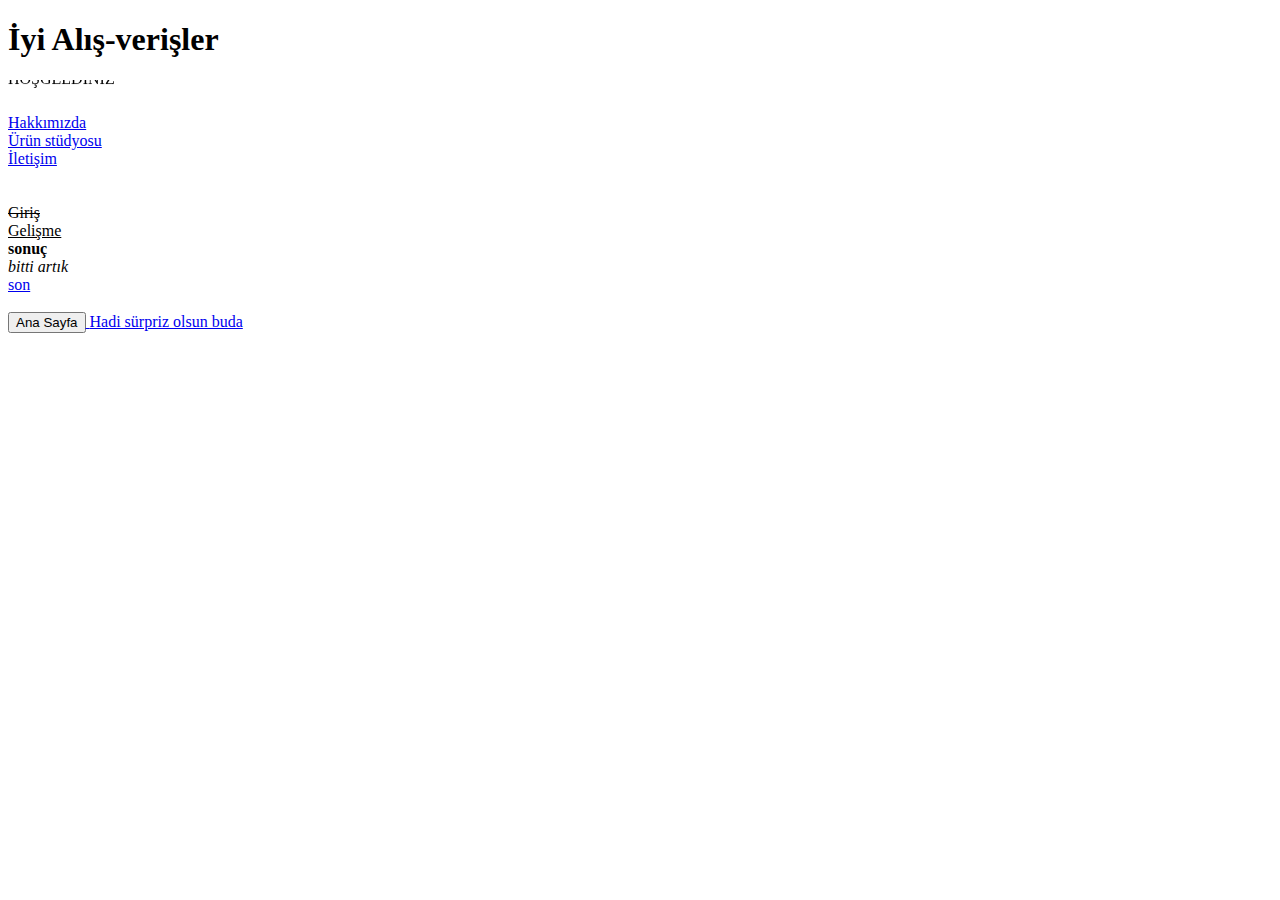
<file: bootstrap kullanımı/index.html>
<!doctype html>
<html lang="tr">
  <head>
    <!-- Required meta tags -->
    <meta charset="utf-8">
    <meta name="viewport" content="width=device-width, initial-scale=1, shrink-to-fit=no">

    <!-- Bootstrap CSS -->
    <link rel="stylesheet" href="https://cdn.jsdelivr.net/npm/bootstrap@4.6.2/dist/css/bootstrap.min.css" integrity="sha384-xOolHFLEh07PJGoPkLv1IbcEPTNtaed2xpHsD9ESMhqIYd0nLMwNLD69Npy4HI+N" crossorigin="anonymous">

      
    <title>Emre'nin dükkanı</title>
  </head>
  <body> 
    <body background="https://dijital.ninja/wp-content/uploads/2021/01/pink-green-gradient-1920x1080_c.jpg"></body>
        
    
    <h1 class="text-warning">İyi Alış-verişler</h1>
    <marquee align="middle" scrollamount="1" height="30" width="100%" direction="down"scrolldelay="1">HOŞGELDİNİZ</marquee>

    <div class="container">
        <div class="row">
          <div class="col-sm">
            <a href="hak.html" > Hakkımızda 
                 </a>
        
          </div>
          <div class="col-sm">
            <a href="ürünlerimiz.html" > Ürün stüdyosu 
            </a>
          </div>

          <div class="col-sm">
            <a href="iletişim.html"> İletişim

            </a>
           
          </div>
        </div>
    </div>
     
<br>
<br>

 <div class="container">
         <div class="row">
            <div class="col-sm bg-primary " >
                <del>Giriş</del> 
            </div>
            <div class="col-sm bg-success">
               <ins>Gelişme </ins> 
            </div>
            <div class="col-sm bg-secondary">
                <strong> sonuç</strong>
            </div>
            <div class="col-sm bg-danger">
              <em>bitti artık</em>  
            </div>
            <div class="col-sm bg-info">
            <a href="https://cdn.pixabay.com/photo/2019/04/06/21/29/poop-4108423__340.jpg" target="_blank"
                <u> son</u>
            </div>
 </div>

    <!-- Optional JavaScript; choose one of the two! -->

    <!-- Option 1: jQuery and Bootstrap Bundle (includes Popper) -->
    <script src="https://cdn.jsdelivr.net/npm/jquery@3.5.1/dist/jquery.slim.min.js" integrity="sha384-DfXdz2htPH0lsSSs5nCTpuj/zy4C+OGpamoFVy38MVBnE+IbbVYUew+OrCXaRkfj" crossorigin="anonymous"></script>
    <script src="https://cdn.jsdelivr.net/npm/bootstrap@4.6.2/dist/js/bootstrap.bundle.min.js" integrity="sha384-Fy6S3B9q64WdZWQUiU+q4/2Lc9npb8tCaSX9FK7E8HnRr0Jz8D6OP9dO5Vg3Q9ct" crossorigin="anonymous"></script>

    <!-- Option 2: Separate Popper and Bootstrap JS -->
    <!--
    <script src="https://cdn.jsdelivr.net/npm/jquery@3.5.1/dist/jquery.slim.min.js" integrity="sha384-DfXdz2htPH0lsSSs5nCTpuj/zy4C+OGpamoFVy38MVBnE+IbbVYUew+OrCXaRkfj" crossorigin="anonymous"></script>
    <script src="https://cdn.jsdelivr.net/npm/popper.js@1.16.1/dist/umd/popper.min.js" integrity="sha384-9/reFTGAW83EW2RDu2S0VKaIzap3H66lZH81PoYlFhbGU+6BZp6G7niu735Sk7lN" crossorigin="anonymous"></script>
    <script src="https://cdn.jsdelivr.net/npm/bootstrap@4.6.2/dist/js/bootstrap.min.js" integrity="sha384-+sLIOodYLS7CIrQpBjl+C7nPvqq+FbNUBDunl/OZv93DB7Ln/533i8e/mZXLi/P+" crossorigin="anonymous"></script>
    -->


    <br>
    <button onclick="window.location.href='index.html'">Ana Sayfa</button>
    <a href="https://cdn.pixabay.com/photo/2019/04/06/21/29/poop-4108423__340.jpg"
"> Hadi sürpriz olsun buda</a> 
  </body>
 
</html>
</file>
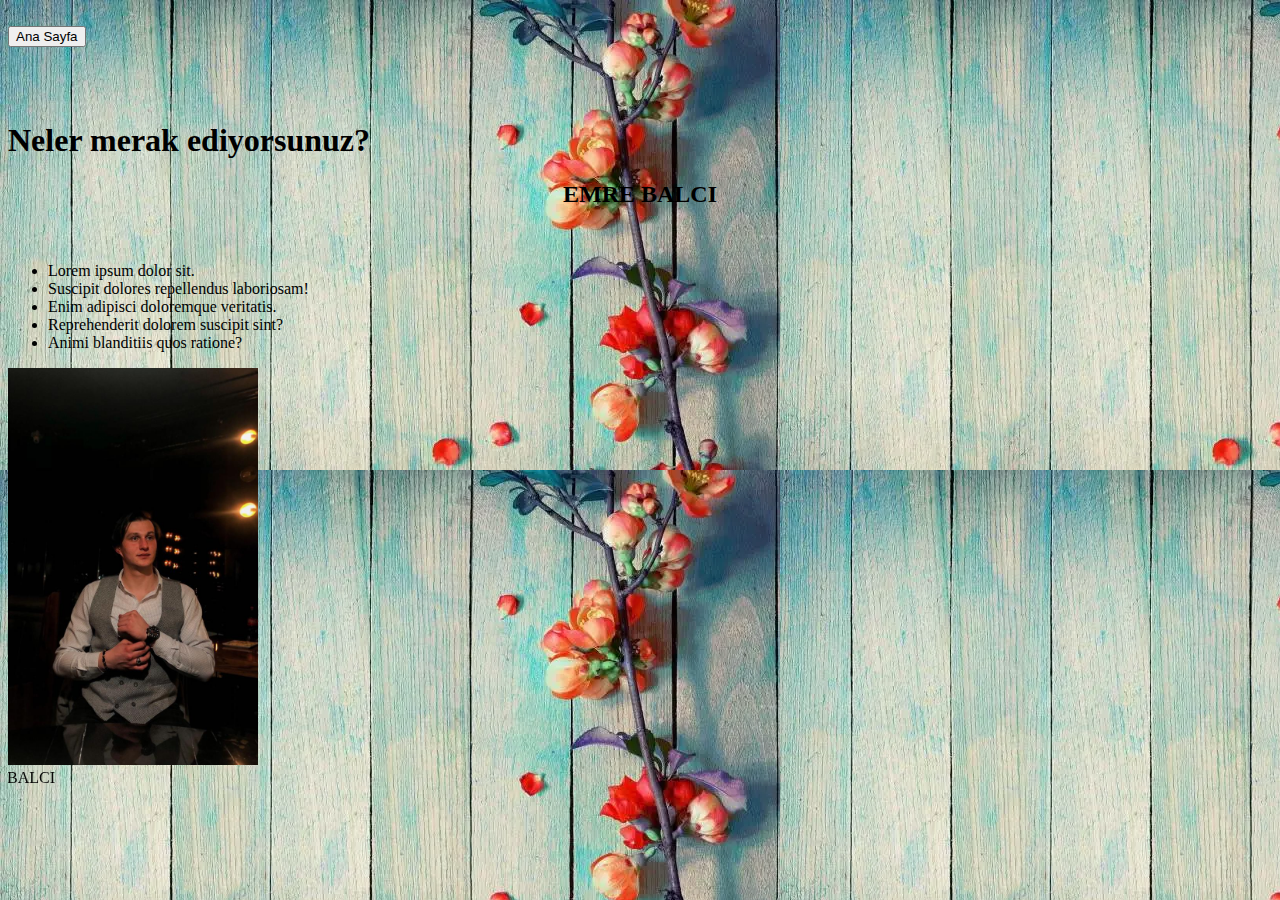
<file: bootstrap kullanımı/hak.html>
<!doctype html>
<html lang="en">
  <head>
    <!-- Required meta tags -->
    <meta charset="utf-8">
    <meta name="viewport" content="width=device-width, initial-scale=1, shrink-to-fit=no">

    <!-- Bootstrap CSS -->
    <link rel="stylesheet" href="https://cdn.jsdelivr.net/npm/bootstrap@4.6.2/dist/css/bootstrap.min.css" integrity="sha384-xOolHFLEh07PJGoPkLv1IbcEPTNtaed2xpHsD9ESMhqIYd0nLMwNLD69Npy4HI+N" crossorigin="anonymous">

    <title>Hakkımızda</title>
  </head>
  <body>
    <body background="Nasihatler-arkaplan-resimleri-032-780x470.webp"></body>
    <br>
    <button onclick="window.location.href='index.html'">Ana Sayfa</button>
    <br>
    <br>
    <br>
    <br>
    <h1> 
        <strong>Neler merak ediyorsunuz?</strong> 
    </h1>

    <!-- Optional JavaScript; choose one of the two! -->

    <!-- Option 1: jQuery and Bootstrap Bundle (includes Popper) -->
    <script src="https://cdn.jsdelivr.net/npm/jquery@3.5.1/dist/jquery.slim.min.js" integrity="sha384-DfXdz2htPH0lsSSs5nCTpuj/zy4C+OGpamoFVy38MVBnE+IbbVYUew+OrCXaRkfj" crossorigin="anonymous"></script>
    <script src="https://cdn.jsdelivr.net/npm/bootstrap@4.6.2/dist/js/bootstrap.bundle.min.js" integrity="sha384-Fy6S3B9q64WdZWQUiU+q4/2Lc9npb8tCaSX9FK7E8HnRr0Jz8D6OP9dO5Vg3Q9ct" crossorigin="anonymous"></script>

    <!-- Option 2: Separate Popper and Bootstrap JS -->
    <!--
    <script src="https://cdn.jsdelivr.net/npm/jquery@3.5.1/dist/jquery.slim.min.js" integrity="sha384-DfXdz2htPH0lsSSs5nCTpuj/zy4C+OGpamoFVy38MVBnE+IbbVYUew+OrCXaRkfj" crossorigin="anonymous"></script>
    <script src="https://cdn.jsdelivr.net/npm/popper.js@1.16.1/dist/umd/popper.min.js" integrity="sha384-9/reFTGAW83EW2RDu2S0VKaIzap3H66lZH81PoYlFhbGU+6BZp6G7niu735Sk7lN" crossorigin="anonymous"></script>
    <script src="https://cdn.jsdelivr.net/npm/bootstrap@4.6.2/dist/js/bootstrap.min.js" integrity="sha384-+sLIOodYLS7CIrQpBjl+C7nPvqq+FbNUBDunl/OZv93DB7Ln/533i8e/mZXLi/P+" crossorigin="anonymous"></script>
    -->
    <center><h2>EMRE BALCI</h2></center>
    <br>

    <main class="container">
        <div class="row">
          <div class="col-sm-8">
            <ul>
                <li>Lorem ipsum dolor sit.</li>
                <li>Suscipit dolores repellendus laboriosam!</li>
                <li>Enim adipisci doloremque veritatis.</li>
                <li>Reprehenderit dolorem suscipit sint?</li>
                <li>Animi blanditiis quos ratione?</li>
            </ul>
          </div>
          <div class="col-sm-4">
            <img src="EMRE1.jpeg"  style="width: 250px; " alt="KENDİM">
          </div>
         
        </div>
    </main>
    <marquee direction=right>Emre BALCI</marquee>    
</body>
</html>
</file>
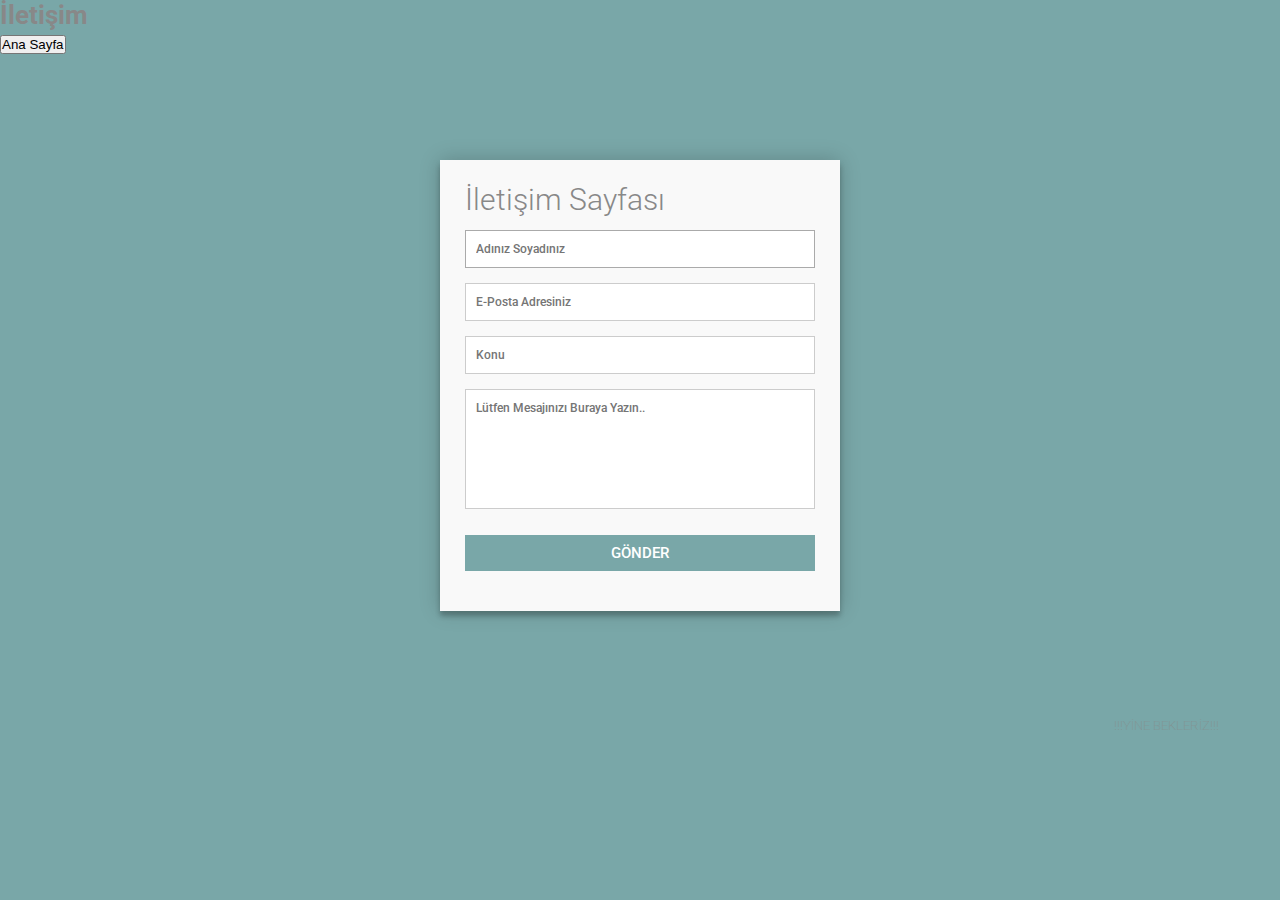
<file: bootstrap kullanımı/iletişim.html>
<!doctype html>
<html lang="tr">
  <head>
    <link href="hadi.css" type="text/css" rel="stylesheet"/>
    <!-- Required meta tags -->
    <meta charset="utf-8">
    <meta name="viewport" content="width=device-width, initial-scale=1, shrink-to-fit=no">

    <!-- Bootstrap CSS -->
    <link rel="stylesheet" href="https://cdn.jsdelivr.net/npm/bootstrap@4.6.2/dist/css/bootstrap.min.css" integrity="sha384-xOolHFLEh07PJGoPkLv1IbcEPTNtaed2xpHsD9ESMhqIYd0nLMwNLD69Npy4HI+N" crossorigin="anonymous">

    <title>İletişim</title>
  </head>
  <body>
    <body background="iletişim.jpg">
    <h1>İletişim</h1>
    <button onclick="window.location.href='index.html'">Ana Sayfa</button>

    <!DOCTYPE html>
    <html>
    <head>
        <title></title>
    </head>
     
    <body>
        <div class="container">
            <form id="contact" action="" method="">
                <h2>İletişim Sayfası</h2>
                <div class="form-control">
                    <input placeholder="Adınız Soyadınız" type="text" required autofocus>
                </div>
                <div class="form-control">
                    <input placeholder="E-Posta Adresiniz" type="email" required>
                </div>
                <div class="form-control">
                    <input placeholder="Konu" type="text" required>
                </div>
                <div class="form-control">
                    <textarea placeholder="Lütfen Mesajınızı Buraya Yazın.." required></textarea>
                </div>
                <div class="form-control">
                    <button name="submit" type="submit" id="submit">GÖNDER</button>
                </div>
            </form>
        </div>
    </body>
    </html>
    <marquee behavior=alternate>!!!YİNE BEKLERİZ!!! </marquee>

    <!-- Optional JavaScript; choose one of the two! -->

    <!-- Option 1: jQuery and Bootstrap Bundle (includes Popper) -->
    <script src="https://cdn.jsdelivr.net/npm/jquery@3.5.1/dist/jquery.slim.min.js" integrity="sha384-DfXdz2htPH0lsSSs5nCTpuj/zy4C+OGpamoFVy38MVBnE+IbbVYUew+OrCXaRkfj" crossorigin="anonymous"></script>
    <script src="https://cdn.jsdelivr.net/npm/bootstrap@4.6.2/dist/js/bootstrap.bundle.min.js" integrity="sha384-Fy6S3B9q64WdZWQUiU+q4/2Lc9npb8tCaSX9FK7E8HnRr0Jz8D6OP9dO5Vg3Q9ct" crossorigin="anonymous"></script>

    <!-- Option 2: Separate Popper and Bootstrap JS -->
    <!--
    <script src="https://cdn.jsdelivr.net/npm/jquery@3.5.1/dist/jquery.slim.min.js" integrity="sha384-DfXdz2htPH0lsSSs5nCTpuj/zy4C+OGpamoFVy38MVBnE+IbbVYUew+OrCXaRkfj" crossorigin="anonymous"></script>
    <script src="https://cdn.jsdelivr.net/npm/popper.js@1.16.1/dist/umd/popper.min.js" integrity="sha384-9/reFTGAW83EW2RDu2S0VKaIzap3H66lZH81PoYlFhbGU+6BZp6G7niu735Sk7lN" crossorigin="anonymous"></script>
    <script src="https://cdn.jsdelivr.net/npm/bootstrap@4.6.2/dist/js/bootstrap.min.js" integrity="sha384-+sLIOodYLS7CIrQpBjl+C7nPvqq+FbNUBDunl/OZv93DB7Ln/533i8e/mZXLi/P+" crossorigin="anonymous"></script>
    -->
  </body>
</html>
</file>
<file: bootstrap kullanımı/hadi.css>
@import url(https://fonts.googleapis.com/css?family=Roboto:400,300,600,400italic);
* {
margin: 0;
padding: 0;
box-sizing: border-box;
-webkit-box-sizing: border-box;
-moz-box-sizing: border-box;
}
body {
font-family: "Roboto", Helvetica, Arial, sans-serif;
font-weight: 100;
font-size: 13px;
line-height: 30px;
color: #888;
background: #79A7A8;
}
.container {
max-width: 400px;
width: 100%;
margin: 0 auto;
position: relative;
}
#contact input[type="text"],
#contact input[type="email"],
#contact textarea,
#contact button[type="submit"] {
font: 500 12px/16px "Roboto", Helvetica, Arial, sans-serif;
}
#contact {
background: #F9F9F9;
padding: 25px;
margin: 100px 0;
box-shadow: 0 0 20px 0 rgba(0, 0, 0, 0.2), 0 5px 5px 0 rgba(0, 0, 0, 0.24);
}
#contact h2 {
display: block;
font-size: 30px;
font-weight: 300;
margin-bottom: 15px;
}
.form-control{
border: none !important;
margin: 0 0 10px;
min-width: 100%;
padding: 0;
width: 100%;
}
#contact input[type="text"],
#contact input[type="email"],
#contact textarea {
width: 100%;
border: 1px solid #ccc;
background: #FFF;
margin: 0 0 5px;
padding: 10px;
}
#contact input[type="text"]:hover,
#contact input[type="email"]:hover,
#contact textarea:hover {
-webkit-transition: border-color 0.4s ease-in-out;
-moz-transition: border-color 0.4s ease-in-out;
transition: border-color 0.4s ease-in-out;
border: 1px solid #aaa;
}
#contact textarea {
height: 120px;
max-width: 100%;
resize: none;
}
#contact button[type="submit"] {
cursor: pointer;
width: 100%;
border: none;
background: #79A7A8;
color: #FFF;
margin: 0 0 5px;
padding: 10px;
font-size: 15px;
}
#contact button[type="submit"]:hover {
background: #355C7D;
-webkit-transition: background 0.4s ease-in-out;
-moz-transition: background 0.4s ease-in-out;
transition: background-color 0.4s ease-in-out;
}
#contact button[type="submit"]:active {
box-shadow: inset 0 1px 3px rgba(0, 0, 0, 0.5);
}
#contact input:focus,
#contact textarea:focus {
outline: 0;
border: 1px solid #aaa;
}
</file>
